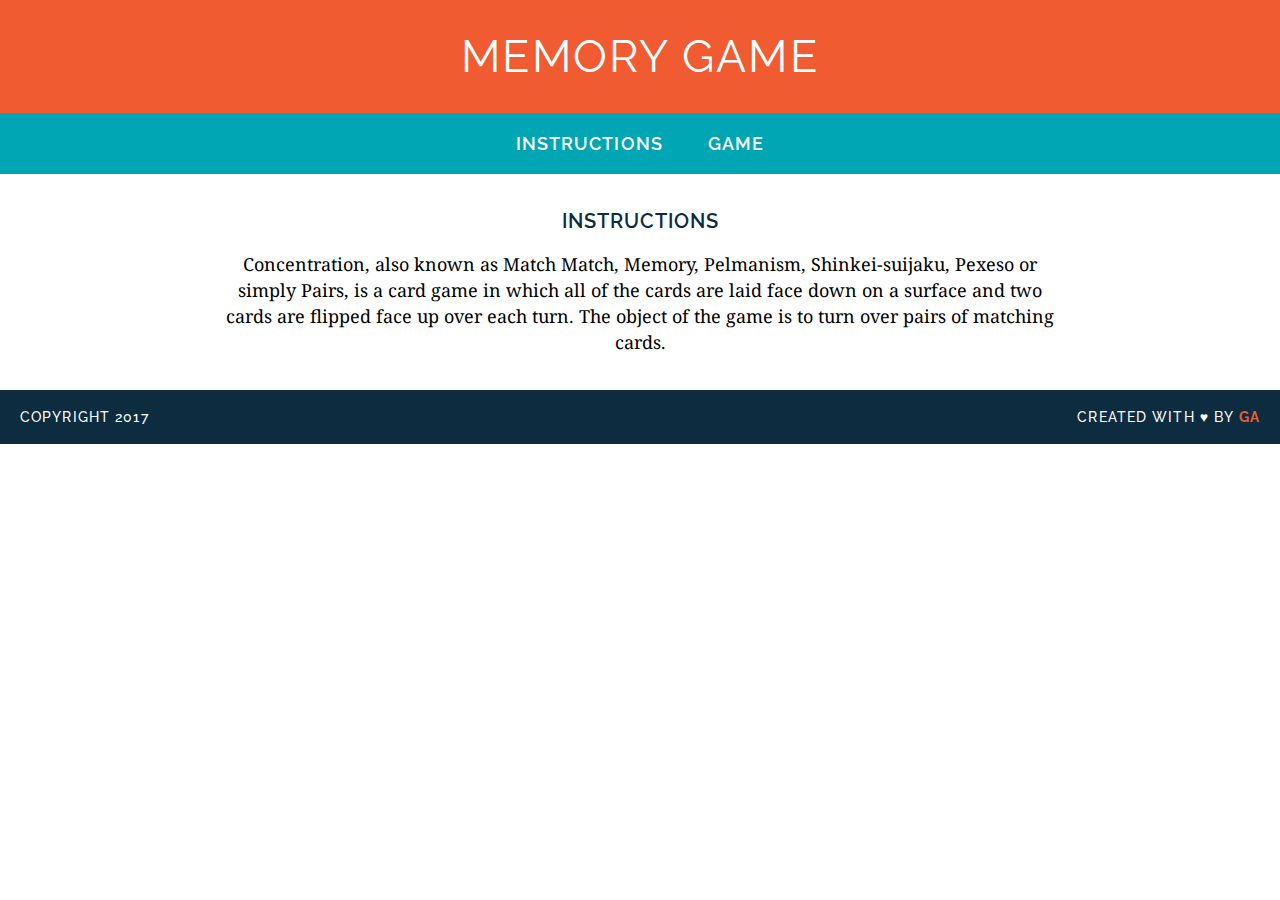
<file: memory-game/index.html>
<!DOCTYPE html>
<html lang="en">
<head>
	<meta charset="UTF-8">
	<title>Memory Card Game</title>
	<link href="https://fonts.googleapis.com/css?family=Droid+Serif|Raleway:400,500,600,700" rel="stylesheet">
	<link rel="stylesheet" href="css/style.css">
</head>
<body>

	<header>
		<h1>Memory Game</h1>
	</header>

	<nav>
		<a href="#">Instructions</a>
		<a href="#">Game</a>
	</nav>


	<main>
		<h2>Instructions</h2>

		<p>
			Concentration, also known as Match Match, Memory, Pelmanism, Shinkei-suijaku, Pexeso or simply Pairs, is a card game in which all of the cards are laid face down on a surface and two cards are flipped face up over each turn. The object of the game is to turn over pairs of matching cards.
		</p>

		<div id="game-board" class='board-clearfix'></di>

	</main>

	<footer class="clearfix">
		<p class="copyright">Copyright 2017</p>
		<p class="message">Created with &hearts; by <span class="name">GA</span></p>
	</footer>
	<script src="js/main.js"></script>
</body>
</html>
</file>
<file: memory-game/css/style.css>
/* =============================
GENERAL STYLES 
================================ */
body {
  font-family: "Raleway", sans-serif;
  text-align: center;
  font-size: 18px;
  -webkit-font-smoothing: antialiased;
  margin: 0;
}

.clearfix:after {
  visibility: hidden;
  display: block;
  content: " ";
  clear: both;
  height: 0;
  font-size: 0;
}

/* =============================
TYPOGRAPHY
================================ */
h1, h2 {
  text-transform: uppercase;
}

h1 {
  color: white;
  font-size: 45px;
  margin: 0;
  font-weight: 400;
  letter-spacing: 0.05em;
}

h2 {
  color: #0D2C40;
  letter-spacing: 0.05em;
  font-weight: 600;
  font-size: 20px;
}

p {
  font-family: "Droid Serif", serif;
  line-height: 26px;
}

a {
  color: white;
  text-decoration: none;
  text-transform: uppercase;
  font-weight: 600;
  letter-spacing: .06em;

  margin: 0 20px;
  /* For hover style transition (bonus) */
  border-bottom: 2px solid transparent;
/*   transition: all .3s ease-in-out; */
}

a:hover {
  border-bottom: 2px solid white;
}
/* =============================
HEADER
================================ */
header {
  background-color: #F15B31;
  padding: 30px 20px;
}

/* =============================
NAV
================================ */
nav {
  background-color: #00A6B3;
  padding: 20px 0;
}

/* =============================
MAIN SECTION
================================ */

main {
  width: 850px;
  margin: 35px auto;
}


/* =============================
GAME BOARD
================================ */
img {
  margin: 40px 8px 0;
}

/* =============================
FOOTER
================================ */
footer {
  text-transform: uppercase;
  padding: 0 20px;
  background-color: #0D2C40;
  color: white;
  font-size: 14px;
  letter-spacing: .08em;
  font-weight: 500;

}

.copyright {
  float: left;
  font-family: "Raleway", sans-serif;
}

.message {
  float: right;
  font-family: "Raleway", sans-serif;
}

.name {
  color: #F15B31;
  font-weight: bold;
}
</file>
